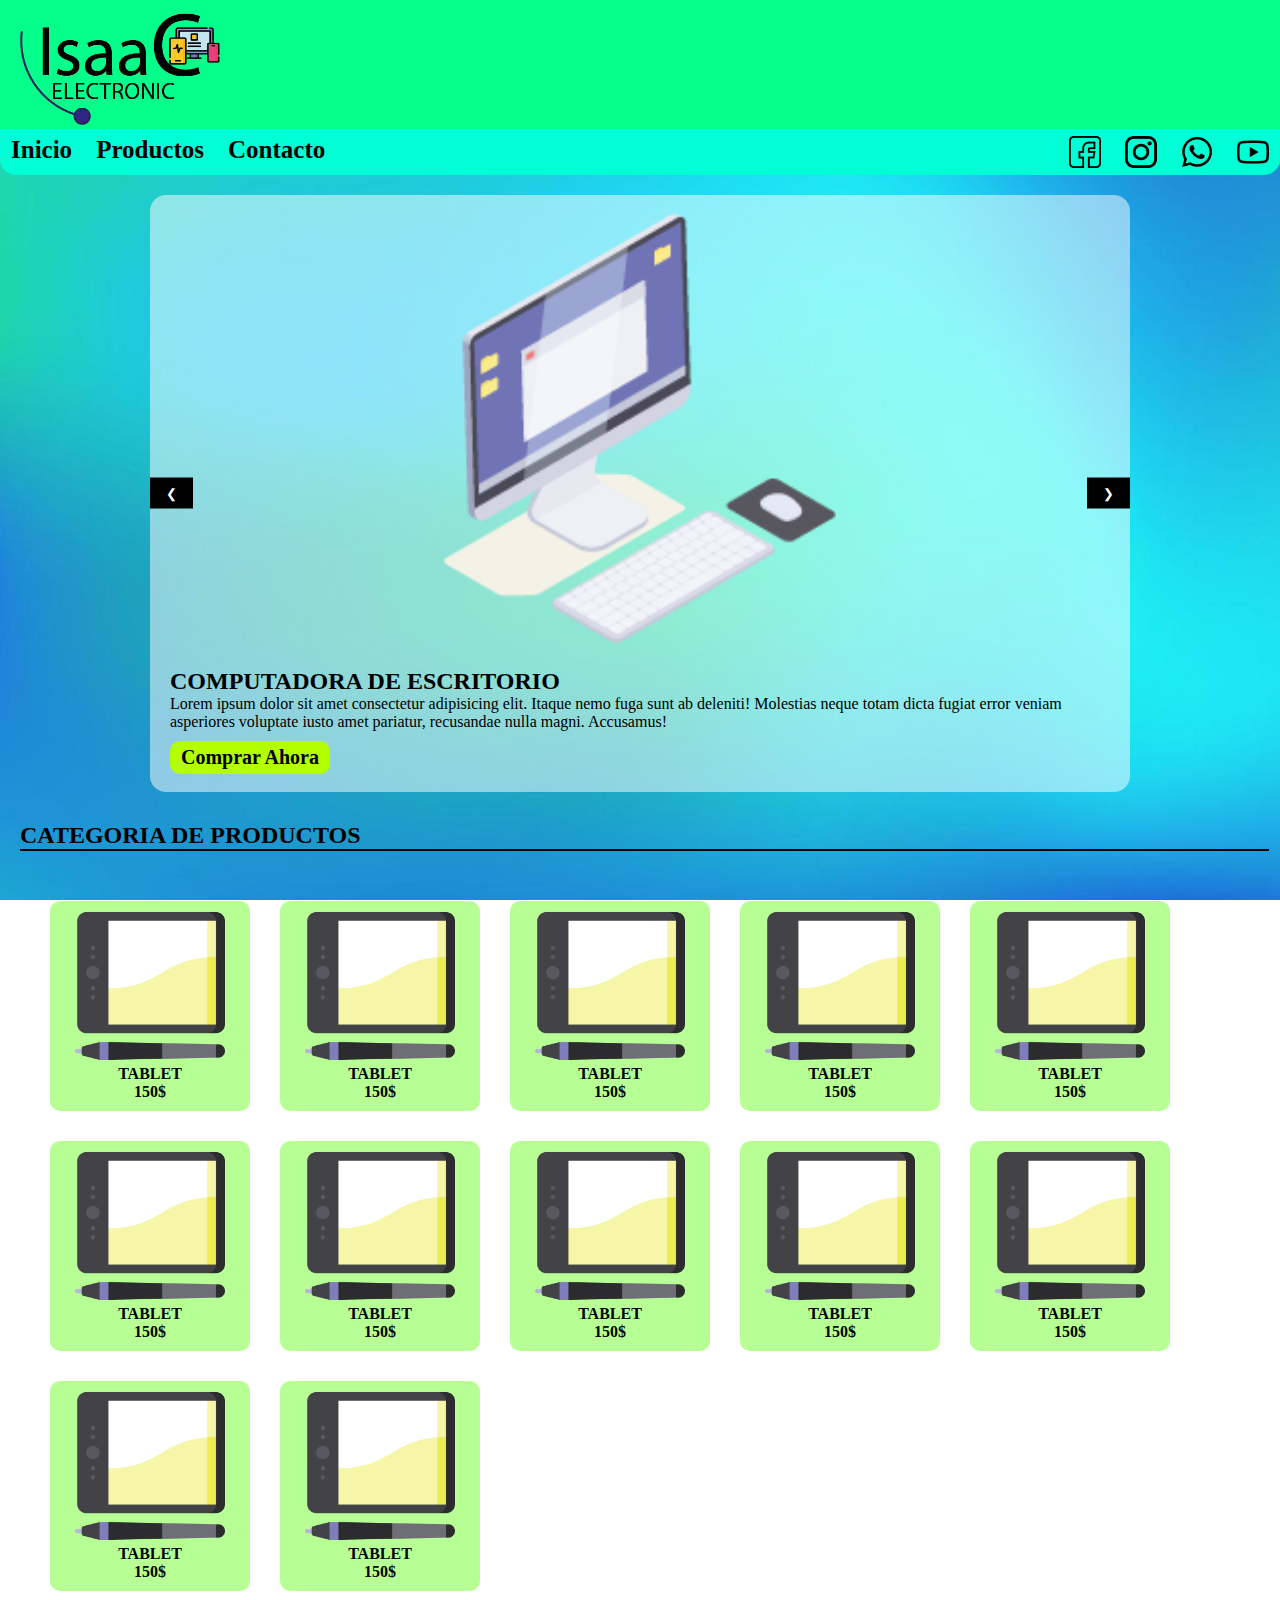
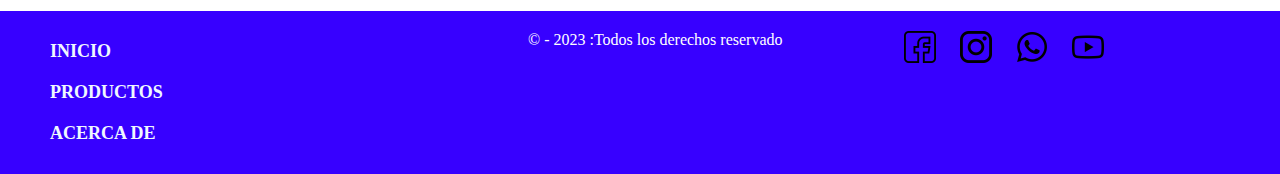
<file: index.html>
<!DOCTYPE html>
<html lang="en">
<head>
    <meta charset="UTF-8">
    <meta http-equiv="X-UA-Compatible" content="IE=edge">
    <meta name="viewport" content="width=device-width, initial-scale=1.0">
    <link rel="stylesheet" href="css/estilo.css">
    <link rel="stylesheet" href="css/home.css">
    <link href="https://cdnjs.cloudflare.com/ajax/libs/font-awesome/5.13.0/css/all.min.css" rel="stylesheet">
    <link rel="stylesheet" href="css/w3.css">
    <link rel="shortcut icon" href="imagenes/favicon.png" type="image/x-icon">
    <title>VENTAS</title>
</head>
<body>
    <div id="contenedor">
        <div id="cabecera">
            <div id="tituloempresa" class="alinear">
            <div id="logo">
                <img src="imagenes/logo.png" width="200px">
            </div>
            
            </div>
            <div id="menu">

              <div id="menuizquierdo">
                <input type="checkbox" id="check">
                <label for="check" class="checkbtn">
                    <i class="fas fa-bars"></i>
                </label>


                <ul id="menuresponsive">
                    <li class="link1"><a href="index.html">Inicio</a></li>
                    <li class="link1"><a href="producto.html">Productos</a></li>
                    <li class="link1"><a href="contacto.html">Contacto</a></li>
                </ul>
              </div>

              <div id="menuderecho">
                <ul id="menulink">
                    <li class="link2"><a href="#"><img src="imagenes/redsocial/facebook.png" width="32px" /></a></li>
                    <li class="link2"><a href="#"><img src="imagenes/redsocial/instagram.png" width="32px" /></a></li>
                    <li class="link2"><a href="#" target="_blank"><img src="imagenes/redsocial/whatsapp.png" width="32px" /></a></li>
                    <li class="link2"><a href="#"><img src="imagenes/redsocial/youtube.png" width="32px" /></a></li>
                </ul>
              </div>
              
            </div>
            <div id="clear"></div>
        </div>
        <div id="cuerpo">
            
                <div class="w3-content w3-display-container">
                    <div class="mySlides">

                       <div class="imagenproductos">
                        <br>
                       <img  src="imagenes/slide/pc.png" style="width:40%">
                       </div>
                       <div  class="datosproductos">
                        <h2>COMPUTADORA DE ESCRITORIO</h2>
                        <p>Lorem ipsum dolor sit amet consectetur adipisicing elit. Itaque nemo fuga sunt ab deleniti! Molestias neque totam dicta fugiat error veniam asperiores voluptate iusto amet pariatur, recusandae nulla magni. Accusamus!</p>
                        <div id="button"><a href="#">Comprar Ahora</a></div>
                        <br>
                      </div>

                    </div>

                      <div class="mySlides">

                       <div class="imagenproductos">
                        <br>
                       <img  src="imagenes/slide/tablet.png" style="width:40%">
                       </div>
                       <div  class="datosproductos">
                            <h2>TABLET</h2>
                            <p>Lorem ipsum dolor sit amet consectetur adipisicing elit. Itaque nemo fuga sunt ab deleniti! Molestias neque totam dicta fugiat error veniam asperiores voluptate iusto amet pariatur, recusandae nulla magni. Accusamus!</p>
                            <div id="button"><a href="#">Comprar Ahora</a></div>
                            <br>
                        </div>
                       </div>

                       <div class="mySlides">

                        <div class="imagenproductos">
                          <br>
                        <img  src="imagenes/slide/mac.png" style="width:40%">
                        </div>
                        <div  class="datosproductos">
                             <h2>MAC</h2>
                             <p>Lorem ipsum dolor sit amet consectetur adipisicing elit. Itaque nemo fuga sunt ab deleniti! Molestias neque totam dicta fugiat error veniam asperiores voluptate iusto amet pariatur, recusandae nulla magni. Accusamus!</p>
                             <div id="button"><a href="#">Comprar Ahora</a></div>
                             <br>
                         </div>
                        </div>
                  
                    <button class="w3-button w3-black w3-display-left" onclick="plusDivs(-1)">&#10094;</button>
                    <button class="w3-button w3-black w3-display-right" onclick="plusDivs(1)">&#10095;</button>
                  </div>
            
            
        </div>
        <div id="lineaproducto" class="alinear">
            <p><h2>CATEGORIA DE PRODUCTOS </h2> <hr color= "black" class="lineahorizontal"></hr></p>

        </div>
        <div id="catalogo" class="alinear">
            <div id="listaproductos">
                <a href="detalleproducto.html">
                  <img src="imagenes/catalogo/tablet.png" width="150px" height="150px" title="TABLET">
                </a>
                  <div id="descripcion">
                    <p id="titulo">TABLET</p>
                    <p id="precio">150$</p>
                  </div>
            </div>
            <div id="listaproductos">
              <a href="detalleproducto.html">
                <img src="imagenes/catalogo/tablet.png" width="150px" height="150px" title="TABLET">
              </a>
                <div id="descripcion">
                  <p id="titulo">TABLET</p>
                  <p id="precio">150$</p>
                </div>
            </div>
            <div id="listaproductos">
              <a href="detalleproducto.html">
                <img src="imagenes/catalogo/tablet.png" width="150px" height="150px" title="TABLET">
              </a>
                <div id="descripcion">
                  <p id="titulo">TABLET</p>
                  <p id="precio">150$</p>
                </div>
            </div>
            <div id="listaproductos">
              <a href="detalleproducto.html">
                <img src="imagenes/catalogo/tablet.png" width="150px" height="150px" title="TABLET">
              </a>
                <div id="descripcion">
                  <p id="titulo">TABLET</p>
                  <p id="precio">150$</p>
                </div>
            </div>
            <div id="listaproductos">
              <a href="detalleproducto.html">
                <img src="imagenes/catalogo/tablet.png" width="150px" height="150px" title="TABLET">
              </a>
                <div id="descripcion">
                  <p id="titulo">TABLET</p>
                  <p id="precio">150$</p>
                </div>
          </div>
          <div id="listaproductos">
            <a href="detalleproducto.html">
              <img src="imagenes/catalogo/tablet.png" width="150px" height="150px" title="TABLET">
            </a>
              <div id="descripcion">
                <p id="titulo">TABLET</p>
                <p id="precio">150$</p>
              </div>
          </div>
          <div id="listaproductos">
            <a href="detalleproducto.html">
              <img src="imagenes/catalogo/tablet.png" width="150px" height="150px" title="TABLET">
            </a>
              <div id="descripcion">
                <p id="titulo">TABLET</p>
                <p id="precio">150$</p>
              </div>
          </div>
          <div id="listaproductos">
            <a href="detalleproducto.html">
              <img src="imagenes/catalogo/tablet.png" width="150px" height="150px" title="TABLET">
            </a>
              <div id="descripcion">
                <p id="titulo">TABLET</p>
                <p id="precio">150$</p>
              </div>
          </div>
          <div id="listaproductos">
            <a href="detalleproducto.html">
              <img src="imagenes/catalogo/tablet.png" width="150px" height="150px" title="TABLET">
            </a>
              <div id="descripcion">
                <p id="titulo">TABLET</p>
                <p id="precio">150$</p>
              </div>
        </div>
        <div id="listaproductos">
          <a href="detalleproducto.html">
            <img src="imagenes/catalogo/tablet.png" width="150px" height="150px" title="TABLET">
          </a>
            <div id="descripcion">
              <p id="titulo">TABLET</p>
              <p id="precio">150$</p>
            </div>
        </div>
        <div id="listaproductos">
          <a href="detalleproducto.html">
            <img src="imagenes/catalogo/tablet.png" width="150px" height="150px" title="TABLET">
          </a>
            <div id="descripcion">
              <p id="titulo">TABLET</p>
              <p id="precio">150$</p>
            </div>
        </div>
        <div id="listaproductos">
          <a href="detalleproducto.html">
            <img src="imagenes/catalogo/tablet.png" width="150px" height="150px" title="TABLET">
          </a>
            <div id="descripcion">
              <p id="titulo">TABLET</p>
              <p id="precio">150$</p>
            </div>
        </div>

        </div>
    </div>
    <footer>
        <div id="footercolumna1">
            <ul id="menufooter">
                <li><a href="index.html">INICIO</a></li>
                <li><a href="producto.html">PRODUCTOS</a></li>
                <li><a href="#">ACERCA DE</a></li>
            </ul>
        </div>
        <div id="footercolumna2">
        <p>&copy; - 2023 :Todos los derechos reservado</p>
        </div>
        <div id="footercolumna3">
            <ul id="menulink">
                <li class="link2"><a href="#"><img src="imagenes/redsocial/facebook.png" width="32px" /></a></li>
                <li class="link2"><a href="#"><img src="imagenes/redsocial/instagram.png" width="32px" /></a></li>
                <li class="link2"><a href="#"><img src="imagenes/redsocial/whatsapp.png" width="32px" /></a></li>
                <li class="link2"><a href="#"><img src="imagenes/redsocial/youtube.png" width="32px" /></a></li>
            </ul>
        </div>
      

    </footer>
    <script>
        var slideIndex = 1;
        showDivs(slideIndex);
        
        function plusDivs(n) {
          showDivs(slideIndex += n);
        }
        
        function showDivs(n) {
          var i;
          var x = document.getElementsByClassName("mySlides");
          if (n > x.length) {slideIndex = 1}
          if (n < 1) {slideIndex = x.length}
          for (i = 0; i < x.length; i++) {
            x[i].style.display = "none";  
          }
          x[slideIndex-1].style.display = "block";  
        }
        </script>
</body>
</html>
</file>
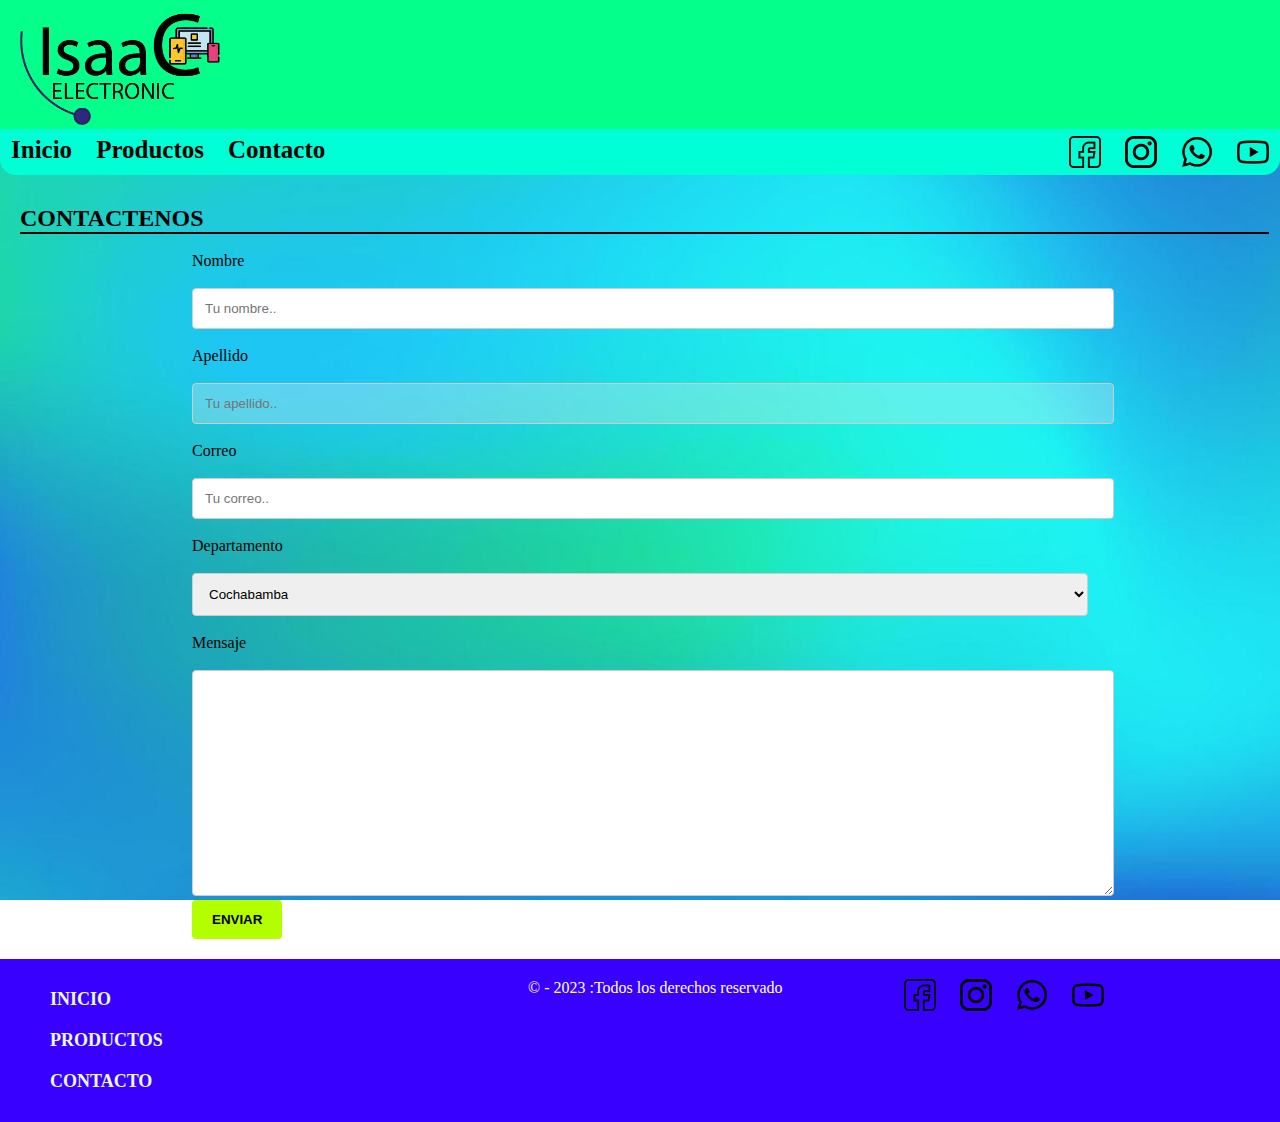
<file: contacto.html>
<!DOCTYPE html>
<html lang="en">
<head>
    <meta charset="UTF-8">
    <meta http-equiv="X-UA-Compatible" content="IE=edge">
    <meta name="viewport" content="width=device-width, initial-scale=1.0">
    <link rel="stylesheet" href="css/estilo.css">
    <link rel="stylesheet" href="css/home.css">
   <link rel="stylesheet" href="css/formulario.css">
   <link href="https://cdnjs.cloudflare.com/ajax/libs/font-awesome/5.13.0/css/all.min.css" rel="stylesheet">
   <link rel="stylesheet" href="css/w3.css">
    <link rel="shortcut icon" href="imagenes/favicon.png" type="image/x-icon">
    <title>VENTAS</title>
</head>
<body>
    <div id="contenedor">
        <div id="cabecera">
            <div id="tituloempresa" class="alinear">
            <div id="logo">
                <img src="imagenes/logo.png" width="200px">
            </div>
            
            </div>
            <div id="menu">

              <div id="menuizquierdo">
                <input type="checkbox" id="check">
                <label for="check" class="checkbtn">
                  <i class="fas fa-bars"></i>
                </label>


                <ul id="menuresponsive">
                    <li class="link1"><a href="index.html">Inicio</a></li>
                    <li class="link1"><a href="producto.html">Productos</a></li>
                    <li class="link1"><a href="contacto.html">Contacto</a></li>
                </ul>
              </div>

              <div id="menuderecho">
                <ul id="menulink">
                    <li class="link2"><a href="#"><img src="imagenes/redsocial/facebook.png" width="32px" /></a></li>
                    <li class="link2"><a href="#"><img src="imagenes/redsocial/instagram.png" width="32px" /></a></li>
                    <li class="link2"><a href="#" target="_blank"><img src="imagenes/redsocial/whatsapp.png" width="32px" /></a></li>
                    <li class="link2"><a href="#"><img src="imagenes/redsocial/youtube.png" width="32px" /></a></li>
                </ul>
              </div>
              
            </div>
            <div id="clear"></div>
        </div>
       
        <div id="lineaproducto" class="alinear">
            <p><h2>CONTACTENOS </h2> <hr color= "black" class="lineahorizontal"></hr></p>

        </div>
        <form name="fomulario1" id="formulario">
            <div class="row">
                <div class="col-25">
                  <label >Nombre</label>
                </div>
                <div class="col-75">
                  <input type="text" id="fname" name="nombre" placeholder="Tu nombre..">
                </div>

            </div>

            <div class="row">
                <div class="col-25">
                  <label >Apellido</label>
                </div>
                <div class="col-75">
                  <input type="text" id="fname" name="apellido" placeholder="Tu apellido.." disabled>
                </div>
            </div>

            <div class="row">
                <div class="col-25">
                  <label >Correo</label>
                </div>
                <div class="col-75">
                  <input type="text" id="fcorreo" name="correo" placeholder="Tu correo..">
                </div>
            </div>

            <div class="row">
                <div class="col-25">
                  <label >Departamento</label>
                </div>
                <div class="col-75">
                 <select id="pais" name="txtpais">
                    <option value="Cbba">Cochabamba</option>
                    <option value="lp">La Paz</option>
                    <option value="sc">Santa Cruz</option>
                 </select>
                </div>
            </div>

            <div class="row">
                <div class="col-25">
                  <label >Mensaje</label>
                </div>
                <div class="col-75">
                 <textarea  name="textarea" placeholder="Mensaje.." style="height:200px">
                </textarea>
                </div>
            </div>
            <div class="row">
               <input type="submit" value="ENVIAR">
            </div>
          
        </form>

    </div>
    <footer>
        <div id="footercolumna1">
            <ul id="menufooter">
                <li><a href="index.html">INICIO</a></li>
                <li><a href="producto.html">PRODUCTOS</a></li>
                <li><a href="contacto.html">CONTACTO</a></li>
            </ul>
        </div>
        <div id="footercolumna2">
        <p>&copy; - 2023 :Todos los derechos reservado</p>
        </div>
        <div id="footercolumna3">
            <ul id="menulink">
                <li class="link2"><a href="#"><img src="imagenes/redsocial/facebook.png" width="32px" /></a></li>
                <li class="link2"><a href="#"><img src="imagenes/redsocial/instagram.png" width="32px" /></a></li>
                <li class="link2"><a href="#"><img src="imagenes/redsocial/whatsapp.png" width="32px" /></a></li>
                <li class="link2"><a href="#"><img src="imagenes/redsocial/youtube.png" width="32px" /></a></li>
            </ul>
        </div>
      

    </footer>
  
</body>
</html>
</file>
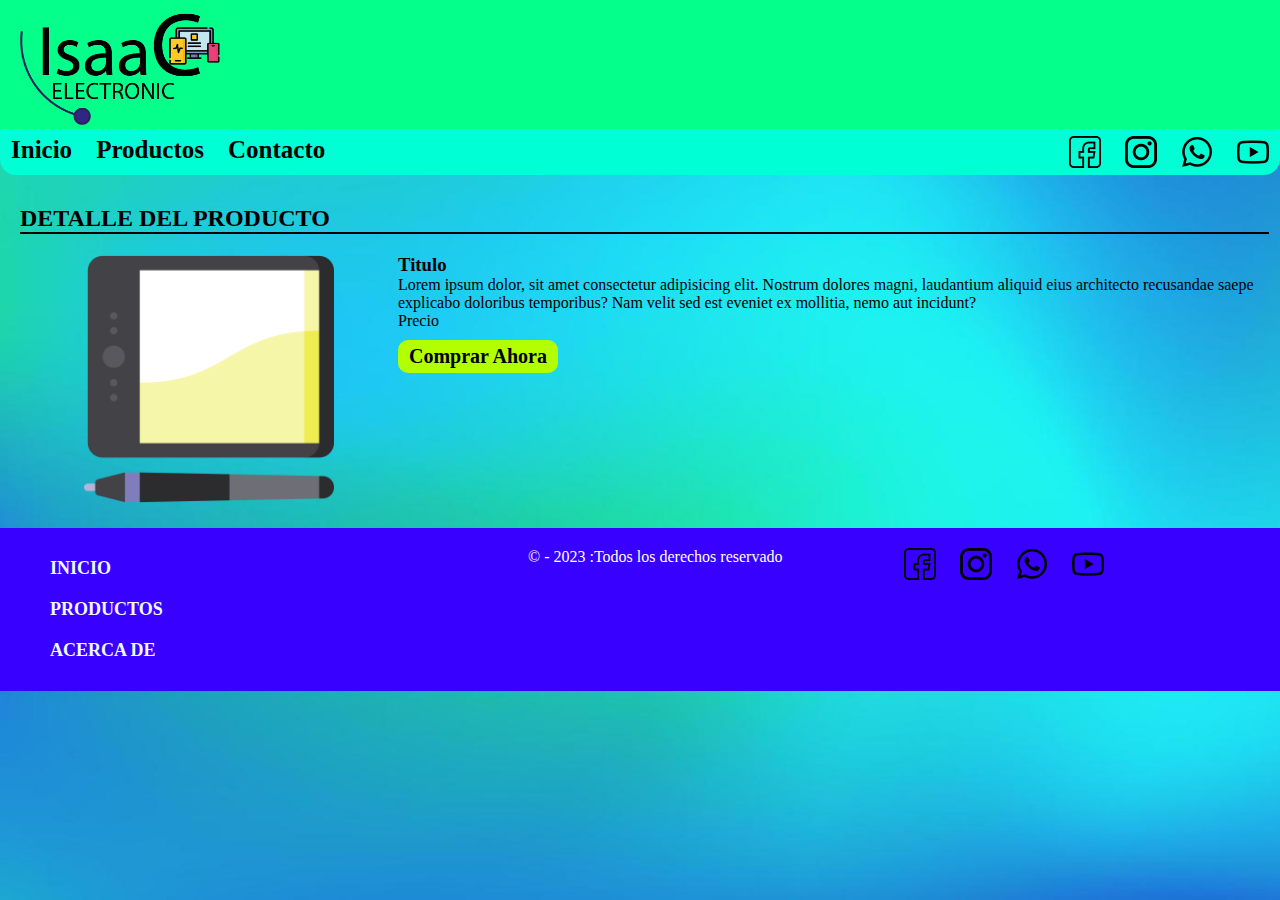
<file: detalleproducto.html>
<!DOCTYPE html>
<html lang="en">
<head>
    <meta charset="UTF-8">
    <meta http-equiv="X-UA-Compatible" content="IE=edge">
    <meta name="viewport" content="width=device-width, initial-scale=1.0">
    <link rel="stylesheet" href="css/estilo.css">
    <link rel="stylesheet" href="css/home.css">
   
 
    <link rel="shortcut icon" href="imagenes/favicon.png" type="image/x-icon">
    <title>VENTAS</title>
</head>
<body>
    <div id="contenedor">
        <div id="cabecera">
            <div id="tituloempresa" class="alinear">
            <div id="logo">
                <img src="imagenes/logo.png" width="200px">
            </div>
            
            </div>
            <div id="menu">

                <div id="menuizquierdo">
                  <input type="checkbox" id="check">
                  <label for="check" class="checkbtn">
                    <i class="fas fa-bars"></i>
                  </label>
  
  
                  <ul id="menuresponsive">
                      <li class="link1"><a href="index.html">Inicio</a></li>
                      <li class="link1"><a href="producto.html">Productos</a></li>
                      <li class="link1"><a href="contacto.html">Contacto</a></li>
                  </ul>
                </div>
  
                <div id="menuderecho">
                  <ul id="menulink">
                      <li class="link2"><a href="#"><img src="imagenes/redsocial/facebook.png" width="32px" /></a></li>
                      <li class="link2"><a href="#"><img src="imagenes/redsocial/instagram.png" width="32px" /></a></li>
                      <li class="link2"><a href="#" target="_blank"><img src="imagenes/redsocial/whatsapp.png" width="32px" /></a></li>
                      <li class="link2"><a href="#"><img src="imagenes/redsocial/youtube.png" width="32px" /></a></li>
                  </ul>
                </div>
                
              </div>
            <div id="clear"></div>
        </div>
       
        <div id="lineaproducto" class="alinear">
            <p><h2>DETALLE DEL PRODUCTO </h2> <hr color= "black" class="lineahorizontal"></hr></p>

        </div>
        <div id="catalogo" class="alinear">

            <div id="imagenproducto">
               
                  <img src="imagenes/catalogo/tablet.png" width="250px" height="250px" title="TABLET">
  
            </div>
            <div id="detalleproducto">
                <h3>Titulo</h3>
                <p>Lorem ipsum dolor, sit amet consectetur adipisicing elit. Nostrum dolores magni, laudantium aliquid eius architecto recusandae saepe explicabo doloribus temporibus? Nam velit sed est eveniet ex mollitia, nemo aut incidunt?</p>
                <p>Precio</p>
                <div id="button"><a href="#">Comprar Ahora</a></div>
            </div>

            

        </div>
    </div>
    <footer>
        <div id="footercolumna1">
            <ul id="menufooter">
                <li><a href="index.html">INICIO</a></li>
                <li><a href="producto.html">PRODUCTOS</a></li>
                <li><a href="#">ACERCA DE</a></li>
            </ul>
        </div>
        <div id="footercolumna2">
        <p>&copy; - 2023 :Todos los derechos reservado</p>
        </div>
        <div id="footercolumna3">
            <ul id="menulink">
                <li class="link2"><a href="#"><img src="imagenes/redsocial/facebook.png" width="32px" /></a></li>
                <li class="link2"><a href="#"><img src="imagenes/redsocial/instagram.png" width="32px" /></a></li>
                <li class="link2"><a href="#"><img src="imagenes/redsocial/whatsapp.png" width="32px" /></a></li>
                <li class="link2"><a href="#"><img src="imagenes/redsocial/youtube.png" width="32px" /></a></li>
            </ul>
        </div>
      

    </footer>
  
</body>
</html>
</file>
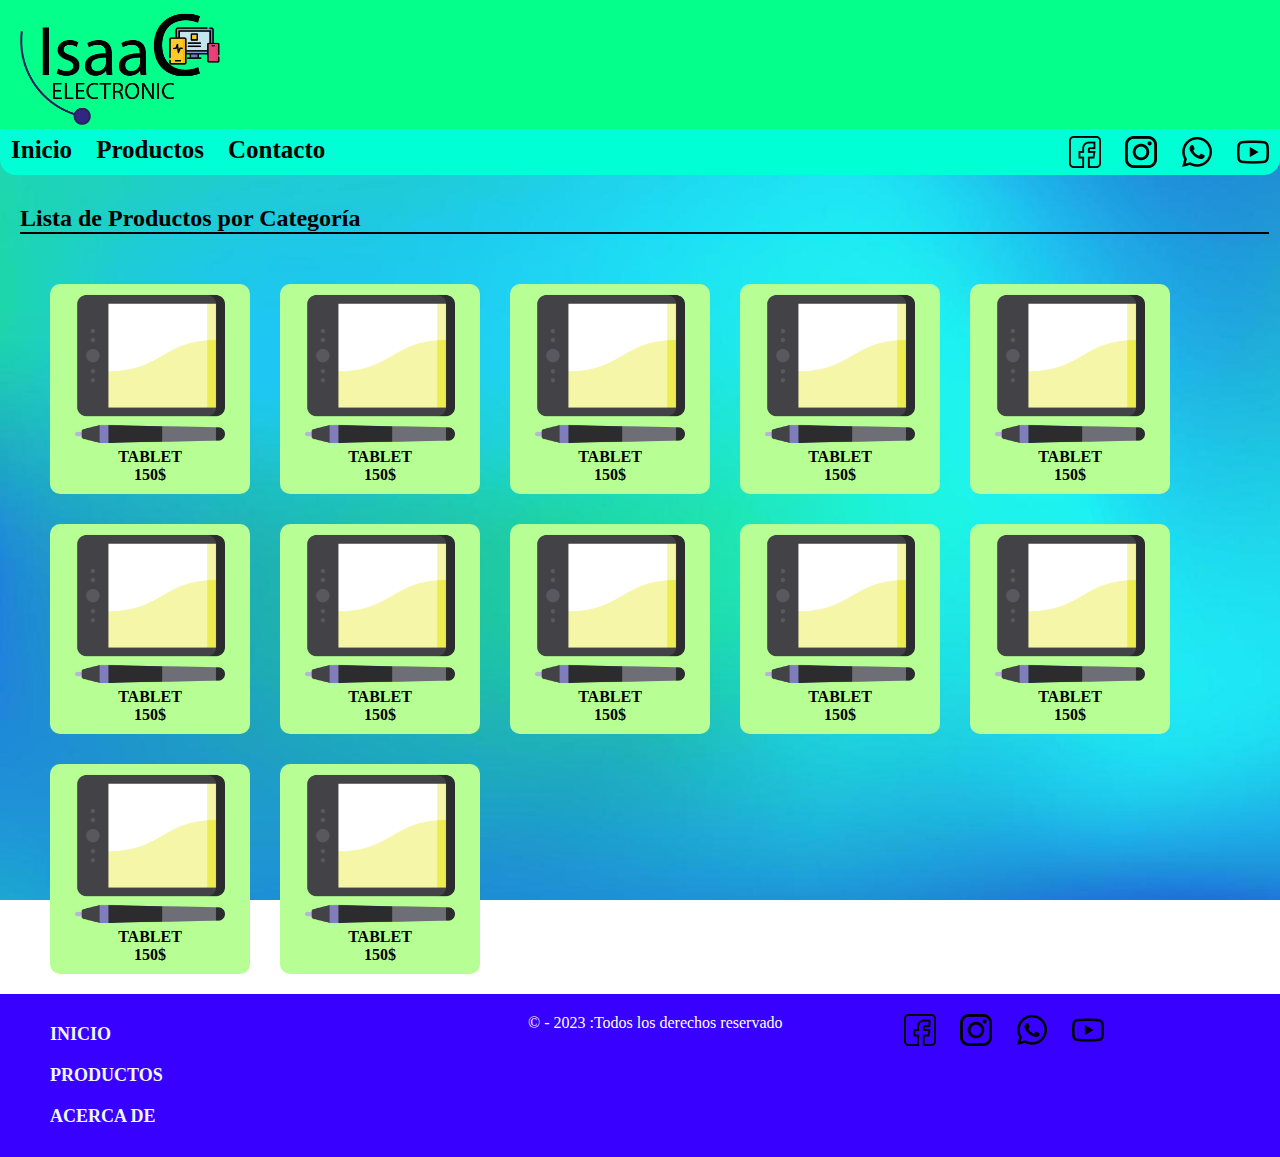
<file: producto.html>
<!DOCTYPE html>
<html lang="en">
<head>
    <meta charset="UTF-8">
    <meta http-equiv="X-UA-Compatible" content="IE=edge">
    <meta name="viewport" content="width=device-width, initial-scale=1.0">
    <link rel="stylesheet" href="css/estilo.css">
    <link rel="stylesheet" href="css/home.css">
    <link href="https://cdnjs.cloudflare.com/ajax/libs/font-awesome/5.13.0/css/all.min.css" rel="stylesheet">
    <link rel="stylesheet" href="css/w3.css">
    <link rel="shortcut icon" href="imagenes/favicon.png" type="image/x-icon">
    <title>VENTAS</title>
</head>
<body>
    <div id="contenedor">
        <div id="cabecera">
            <div id="tituloempresa" class="alinear">
            <div id="logo">
                <img src="imagenes/logo.png" width="200px">
            </div>
            
            </div>
            <div id="menu">

              <div id="menuizquierdo">
                <input type="checkbox" id="check">
                <label for="check" class="checkbtn">
                  <i class="fas fa-bars"></i>
                </label>


                <ul id="menuresponsive">
                  <li class="link1"><a href="index.html">Inicio</a></li>
                  <li class="link1"><a href="producto.html">Productos</a></li>
                  <li class="link1"><a href="contacto.html">Contacto</a></li>
                </ul>
              </div>

              <div id="menuderecho">
                <ul id="menulink">
                    <li class="link2"><a href="#"><img src="imagenes/redsocial/facebook.png" width="32px" /></a></li>
                    <li class="link2"><a href="#"><img src="imagenes/redsocial/instagram.png" width="32px" /></a></li>
                    <li class="link2"><a href="#"><img src="imagenes/redsocial/whatsapp.png" width="32px" /></a></li>
                    <li class="link2"><a href="#"><img src="imagenes/redsocial/youtube.png" width="32px" /></a></li>
                </ul>
              </div>
              
            </div>
            <div id="clear"></div>
        </div>
       
        <div id="lineaproducto" class="alinear">
            <p><h2>Lista de Productos por Categoría </h2> <hr color= "black" class="lineahorizontal"></hr></p>

        </div>
        <div id="catalogo" class="alinear">

            <div id="listaproductos">
                <a href="detalleproducto.html">
                  <img src="imagenes/catalogo/tablet.png" width="150px" height="150px" title="TABLET">
                </a>
                  <div id="descripcion">
                    <p id="titulo">TABLET</p>
                    <p id="precio">150$</p>
                  </div>
            </div>

            <div id="listaproductos">
                <a href="detalleproducto.html">
                  <img src="imagenes/catalogo/tablet.png" width="150px" height="150px" title="TABLET">
                </a>
                  <div id="descripcion">
                    <p id="titulo">TABLET</p>
                    <p id="precio">150$</p>
                  </div>
            </div>

            <div id="listaproductos">
                <a href="#">
                  <img src="imagenes/catalogo/tablet.png" width="150px" height="150px" title="TABLET">
                </a>
                  <div id="descripcion">
                    <p id="titulo">TABLET</p>
                    <p id="precio">150$</p>
                  </div>
            </div>

            <div id="listaproductos">
              <a href="detalleproducto.html">
                <img src="imagenes/catalogo/tablet.png" width="150px" height="150px" title="TABLET">
              </a>
                <div id="descripcion">
                  <p id="titulo">TABLET</p>
                  <p id="precio">150$</p>
                </div>
          </div>

          <div id="listaproductos">
              <a href="detalleproducto.html">
                <img src="imagenes/catalogo/tablet.png" width="150px" height="150px" title="TABLET">
              </a>
                <div id="descripcion">
                  <p id="titulo">TABLET</p>
                  <p id="precio">150$</p>
                </div>
          </div>

          <div id="listaproductos">
              <a href="detalleproducto.html">
                <img src="imagenes/catalogo/tablet.png" width="150px" height="150px" title="TABLET">
              </a>
                <div id="descripcion">
                  <p id="titulo">TABLET</p>
                  <p id="precio">150$</p>
                </div>
          </div>

            <div id="listaproductos">
                <a href="detalleproducto.html">
                  <img src="imagenes/catalogo/tablet.png" width="150px" height="150px" title="TABLET">
                </a>
                  <div id="descripcion">
                    <p id="titulo">TABLET</p>
                    <p id="precio">150$</p>
                  </div>
            </div>

            <div id="listaproductos">
                <a href="detalleproducto.html">
                  <img src="imagenes/catalogo/tablet.png" width="150px" height="150px" title="TABLET">
                </a>
                  <div id="descripcion">
                    <p id="titulo">TABLET</p>
                    <p id="precio">150$</p>
                  </div>
            </div>

            <div id="listaproductos">
                <a href="detalleproducto.html">
                  <img src="imagenes/catalogo/tablet.png" width="150px" height="150px" title="TABLET">
                </a>
                  <div id="descripcion">
                    <p id="titulo">TABLET</p>
                    <p id="precio">150$</p>
                  </div>
            </div>

            <div id="listaproductos">
                <a href="detalleproducto.html">
                  <img src="imagenes/catalogo/tablet.png" width="150px" height="150px" title="TABLET">
                </a>
                  <div id="descripcion">
                    <p id="titulo">TABLET</p>
                    <p id="precio">150$</p>
                  </div>
            </div>

            <div id="listaproductos">
                <a href="detalleproducto.html">
                  <img src="imagenes/catalogo/tablet.png" width="150px" height="150px" title="TABLET">
                </a>
                  <div id="descripcion">
                    <p id="titulo">TABLET</p>
                    <p id="precio">150$</p>
                  </div>
            </div>

            <div id="listaproductos">
                <a href="detalleproducto.html">
                  <img src="imagenes/catalogo/tablet.png" width="150px" height="150px" title="TABLET">
                </a>
                  <div id="descripcion">
                    <p id="titulo">TABLET</p>
                    <p id="precio">150$</p>
                  </div>
            </div>
        </div>
    </div>
    <footer>
        <div id="footercolumna1">
            <ul id="menufooter">
                <li><a href="#">INICIO</a></li>
                <li><a href="#">PRODUCTOS</a></li>
                <li><a href="#">ACERCA DE</a></li>
            </ul>
        </div>
        <div id="footercolumna2">
        <p>&copy; - 2023 :Todos los derechos reservado</p>
        </div>
        <div id="footercolumna3">
            <ul id="menulink">
                <li class="link2"><a href="#"><img src="imagenes/redsocial/facebook.png" width="32px" /></a></li>
                <li class="link2"><a href="#"><img src="imagenes/redsocial/instagram.png" width="32px" /></a></li>
                <li class="link2"><a href="#"><img src="imagenes/redsocial/whatsapp.png" width="32px" /></a></li>
                <li class="link2"><a href="#"><img src="imagenes/redsocial/youtube.png" width="32px" /></a></li>
            </ul>
        </div>
      

    </footer>
    <script>
        var slideIndex = 1;
        showDivs(slideIndex);
        
        function plusDivs(n) {
          showDivs(slideIndex += n);
        }
        
        function showDivs(n) {
          var i;
          var x = document.getElementsByClassName("mySlides");
          if (n > x.length) {slideIndex = 1}
          if (n < 1) {slideIndex = x.length}
          for (i = 0; i < x.length; i++) {
            x[i].style.display = "none";  
          }
          x[slideIndex-1].style.display = "block";  
        }
      </script>
</body>
</html>
</file>
<file: css/estilo.css>
*{
    padding: 0;
    margin: 0;
}

body{
    background-image: url("../imagenes/fondo1.jpg");
    background-repeat: no-repeat;
    background-attachment: fixed;
    background-size: cover;
}

#contenedor
{
    width: auto;
}
#tituloempresa
{
    background-color: rgb(4,255,138);
}
#menu{
   
    background-color: rgb(0, 255, 213);
    padding: 1px;
    padding-top: 7px;
    display: flex;
    flex-wrap: wrap;
    border-bottom-right-radius: 1em;
    border-bottom-left-radius: 1em;
}

ul li {
    display: inline;
}

li a{
    padding: 10px;
    color:black;
    font-weight: bold;
    text-decoration: none;
    font-size: 25px;
}
.link1 a:hover{
    background-color: rgb(144, 255,54);
    color: black;
    border-radius: 8px;
}
.link1 a:active{
    color: rgb(0, 0, 0);
}
#menuizquierdo
{
    flex: 60%;
}
#menuderecho    
{
    flex: 40%;
    text-align: right;
}
@media (max-width:393px)
{
    #menuizquierdo {
        text-align: left;
        flex: 100%;
    }
    #menuderecho{
        display: none;
    }
}
.link2 a:hover
{
    opacity: 40%;
}
footer{
    background-color: rgb(55, 0, 255);
    margin-top: 20px;
    padding: 20px 20px 20px 40px;
    display: flex;
    flex-wrap: wrap;
    color: white;
    
}
#menufooter li a{
    display:grid;
    font-size: 18px;
    padding-top: 10px;
    text-decoration: none;
    color: aliceblue;
}
#menufooter li a:hover{
    
    font-size: 18px;
    padding-top: 10px;
    text-decoration: none;
    color:#00E463;
}
#footercolumna1{
    
    flex: 40%;
}
#footercolumna2{

    flex: 30%;
}
#footercolumna3{
    flex: 30%;
}
@media (max-width:800px)
{
    #footercolumna1, #footercolumna2,#footercolumna3 {
        text-align: left;
        margin-top: 20px;
        flex: 100%;
    }
}
.checkbtn{
    font-size: 30px;
    color: #000000;
    float: right;
    line-height: 80px;
    margin-right: 40px;
    cursor: pointer;
    display:none;
}
#check{
    display: none;
}
@media (max-width: 800px)
{
    .checkbtn{
        display: block;
    }
    #menuresponsive{
        position:absolute;
        width: 100%;
        height: 100vh;
        background: #00ffaa;
        top: 200px;
        left: -100%;
        text-align: left;
        transition: all .5s;
        z-index: 2;
    }
    #menuizquierdo ul .link1{
        display: block;
        margin: 50px 0;
        line-height: 30px;
    }
    #menuizquierdo ul .link1 a{
        font-size: 20px;
    }
    .link1 a:hover, .link1 a.active{
        
        background-color:#00E463;
        color: rgb(204, 0, 255);
    }
    #check:checked ~ ul{
        left:0;
    }
}
</file>
<file: css/home.css>
#cuerpo{
padding-top: 20px;
display:flex;
flex-wrap: wrap;
}
.mySlides {
  display:none;
  display:flex;
  flex-wrap: wrap;
  background-color: rgba(255, 255, 255, 0.5);
  border-radius: 1em;
}
.imagenproductos
{
    flex: 40%;
    text-align: center;
}
.datosproductos
{
    margin: 20px 0px 0px 20px;
    flex: 40%;
    
}

@media (max-width:375px)
{
    .imagenproductos,  .datosproductos{
        flex: 100%;
    }
}
#button
{
    margin: 10px 0px 0px 0px ;
    padding: 5px;
    text-align: center;
    width: 150px;
    border-radius: 10px;
    background-color: rgb(179, 255, 0);
}
#button a{
    color: black;
    font-weight: bold;
    text-decoration: none;
    font-size: 20px;
}
#button:hover{
    background-color:rgb(68, 0, 255);
}
#button a:hover{
    color:white;
}
#lineaproducto
{
  margin-top: 30px;
}
.alinear{
    padding-left: 20px;
}
.lineahorizontal{
    width: 99%;
}
#catalogo
{
    margin-top: 20px;
    display: flex;
    flex-wrap: wrap;
    
}
#listaproductos
{
    background-color: rgb(183, 255, 149);
    border-radius: 10px;
    padding-top: 10px;
    width: 200px;
    height: 200px;
    margin: 30px 0px 0px 30px;
   
    text-align: center;
    
}
@media (max-width: 800px)
{
  #listaproductos
{
    
  margin: 10px auto;
     
}
}

div#imagen {
    width: 300px;
    height: 200px;
    background-size: cover;
    margin: 30px auto;
  }
  
  div#info {
    position:absolute;
    overflow:hidden;
    width: 200px;
    
    background-color: rgba(31, 31, 31, 0.9);
    opacity:0;
    transition: opacity 0.2s;
  }
  
  div#listaproductos:hover div#info {
    opacity:1;
  }
  
  p#headline {
    position: absolute;
    font-size: 1.5rem;
    margin-left: -75px;
    margin-top: 15px;
    transition: margin-left 0.3s;
  }
  
  div#listaproductos:hover p#headline {
    margin-left: 115px;
  }
  
  p#descripcion {
    font-size: 1rem;
    text-align: center;
    margin-top: 200px;
    transition: margin-top 0.4s;
  }
  
  div#listaproductos:hover p#descripcion {
    margin-top: 80px;
  }
  #descripcion
  {
    font-weight: bold;
    text-align: center;

  }
  a img:hover{
    opacity: 40%;
  }
  #imagenproducto{

    text-align: center;
    flex: 30%;
  }
  #detalleproducto{
    flex: 70%;

  }
  @media (max-width: 800px){
    #imagenproducto,#detalleproducto
    {
      flex: 100%;
    }
  }
</file>
<file: css/formulario.css>
#formulario
  {
    width: 70%;
    margin:auto;
  }
  input[type=text], select, textarea {
    width: 100%;
    padding: 12px;
    border: 1px solid #ccc;
    border-radius: 4px;
    resize: vertical;
  }
  
  label {
    padding: 12px 12px 12px 0;
    display: inline-block;
  }
  
  input[type=submit] {
    background-color: rgb(179, 255, 0);
    color: black;
    font-weight: bolder;
    padding: 12px 20px;
    border: none;
    border-radius: 4px;
    cursor: pointer;
    float: left;
  }
  
  input[type=submit]:hover {
    background-color:rgb(68, 0, 255);
    color:white;
  }
  
  .container {
    border-radius: 5px;
    background-color: #f2f2f2;
    padding: 20px;
  }
  
  .col-25 {
   
  
    margin-top: 6px;
  }
  
  .col-75 {
    float: left;
    width: 100%;
    margin-top: 6px;
  }
  

  .row::after {
    content: "";
    display: table;
    clear: both;
  }
  
 
  @media screen and (max-width: 600px) {
    .col-25, .col-75, input[type=submit] {
      width: 100%;
      margin-top: 0;
    }
  }
</file>
